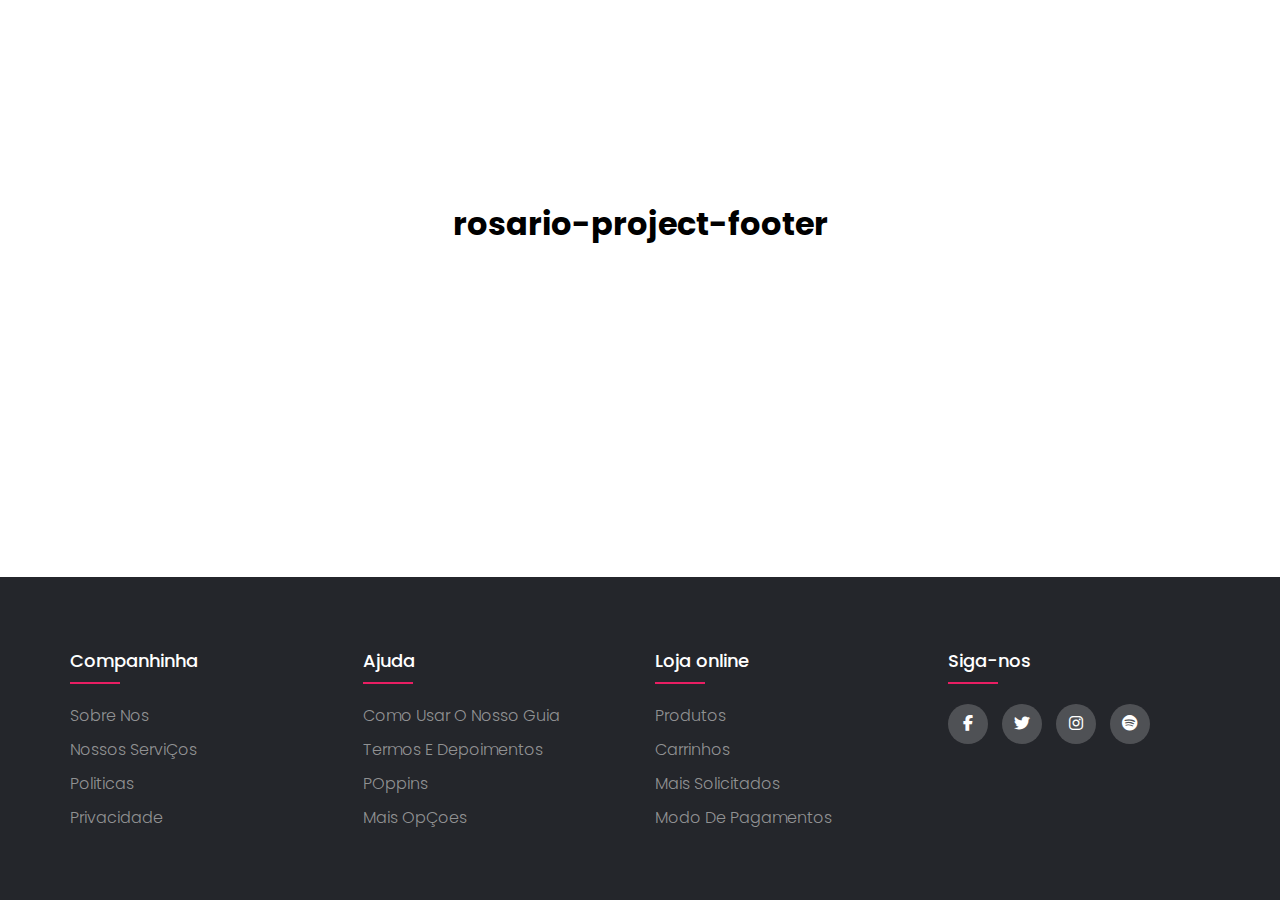
<file: index.html>
<!DOCTYPE html>
<html lang="pt-br">
<head>
    <meta charset="UTF-8">
    <meta name="viewport" content="width=device-width, initial-scale=1.0">
    <title>footer</title>
    <link rel="stylesheet" href="style.css">
    <link rel="stylesheet" href="https://cdnjs.cloudflare.com/ajax/libs/font-awesome/6.6.0/css/all.min.css">
</head>
<body>
    <h1>rosario-project-footer</h1>
    <footer>
        <div class="conteiner">
            <div class="row">
                <div class="footer-col">
                    <h4>Companhinha</h4>
                <ul>
                    <li><a href="">Sobre nos</a></li>
                    <li><a href="">Nossos serviÇos</a></li>
                    <li><a href="">Politicas</a></li>
                    <li><a href="">Privacidade</a></li>
                </ul>
                </div>
                <div class="footer-col">
                    <h4>Ajuda</h4>
                <ul>
                    <li><a href="">Como usar o nosso guia</a></li>
                    <li><a href="">Termos e depoimentos</a></li>
                    <li><a href="">POppins</a></li>
                    <li><a href="">Mais opÇoes</a></li>
                </ul>
                </div>
                <div class="footer-col">
                    <h4>Loja online</h4>
                <ul>
                    <li><a href="">Produtos</a></li>
                    <li><a href="">Carrinhos </a></li>
                    <li><a href="">Mais solicitados</a></li>
                    <li><a href="">Modo de pagamentos</a></li>
                </ul>
                </div>
                <div class="footer-col">
                    <div class="sociais">
        
                    <h4>Siga-nos</h4>
                
                    <a href=""><i class="fab fa-facebook-f"></i></a>
                    <a href=""><i class="fab fa-twitter"></i></a>
                    <a href=""><i class="fab fa-instagram"></i></a>
                    <a href=""><i class="fab fa-spotify"></i></a>
                </div>
                </div>
            
            </div>
            
        </div>

    </footer>
 

    
</body>
</html>
</file>
<file: style.css>
@import url('https://fonts.googleapis.com/css2?family=Poppins:ital,wght@0,100;0,200;0,300;0,400;0,500;0,600;0,700;0,800;0,900;1,100;1,200;1,300;1,400;1,500;1,600;1,700;1,800;1,900&display=swap');

*{
    margin: 0;
    padding: 0;
    box-sizing: border-box;

}
body{
    
    line-height: 1.5;
    font-family: "Poppins", sans-serif;
}
h1{
    text-align: center;
    padding-top: 200px;
}
.conteiner{
    max-width: 1170px;
    margin: auto;
}
.row{
    display: flex;
    flex-wrap: nowrap;
}

ul{
    list-style: none;
}

footer{
    padding-top: 100%;
    position: absolute;
    left: 0;
    right: 0;
    bottom: 0;
    background-color: #24262b;
    padding: 70px 0;
}

.footer-col{
    width: 25%;
    padding: 0 15px;

}
.footer-col h4{
    font-size: 18px;
    color: #ffff;
    margin-bottom: 30px;
    font-weight: 500;
    position: relative;
}
.footer-col h4::before{
    content: '' ;
    position:absolute;
    left:0;
    bottom: -10px;
    background-color: #e91e63;
    height: 2px;
    box-sizing: border-box;
    width: 50px;

}
.footer-col ul li:not(:last-child){
    margin-bottom: 10px;
}
.footer-col ul li a{
    font-size: 16px;
    text-transform: capitalize;
    color: #ffff;
    text-decoration: none;
    font-weight: 300;
    color: #bbbb;
    display: block;
    transition: all 0.3s ease;

}
.footer-col ul li a:hover{
    color: #ffff;
    padding-left: 10px;
}
.footer-col .sociais a{
    display: inline-block;
    height: 40px;
    width: 40px;
    background-color: rgba(255,255,255,0.2);
    margin: 0 10px 10px 0;
    text-align: center;
    line-height: 40px;
    border-radius: 50px;
    color: #ffff;
    transition: all 0.5s ease;
}
.footer-col .sociais a:hover{
    color: #24262b;
    background-color: #ffff;
}
</file>
